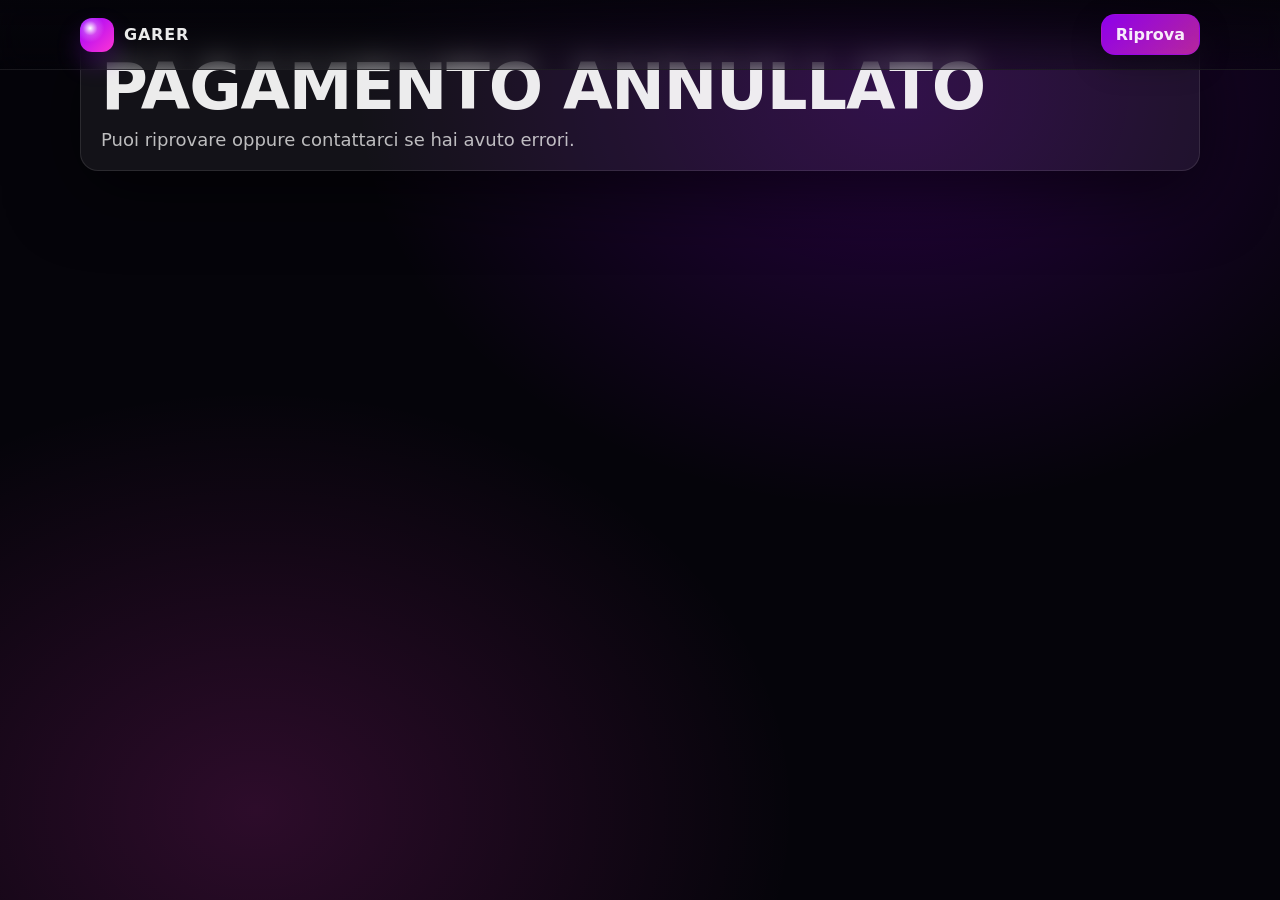
<file: cancel.html>
<!-- cancel.html -->
<!doctype html><html lang="it"><head>
<meta charset="utf-8"/><meta name="viewport" content="width=device-width,initial-scale=1"/>
<title>Pagamento annullato — GARER</title><link rel="stylesheet" href="styles.css"/></head>
<body>
<header class="nav"><div class="container nav__inner">
<a class="brand" href="index.html"><span class="brand__mark" aria-hidden="true"></span><span>GARER</span></a>
<div class="nav__cta"><a class="btn btn--primary" href="eventi.html">Riprova</a></div>
</div></header>
<main class="container" style="padding:34px 0 70px">
  <div class="card"><div class="card__pad">
    <h1 class="h1" style="margin:0 0 10px">Pagamento annullato</h1>
    <p class="lead" style="margin:0">Puoi riprovare oppure contattarci se hai avuto errori.</p>
  </div></div>
</main>
</body></html>
</file>
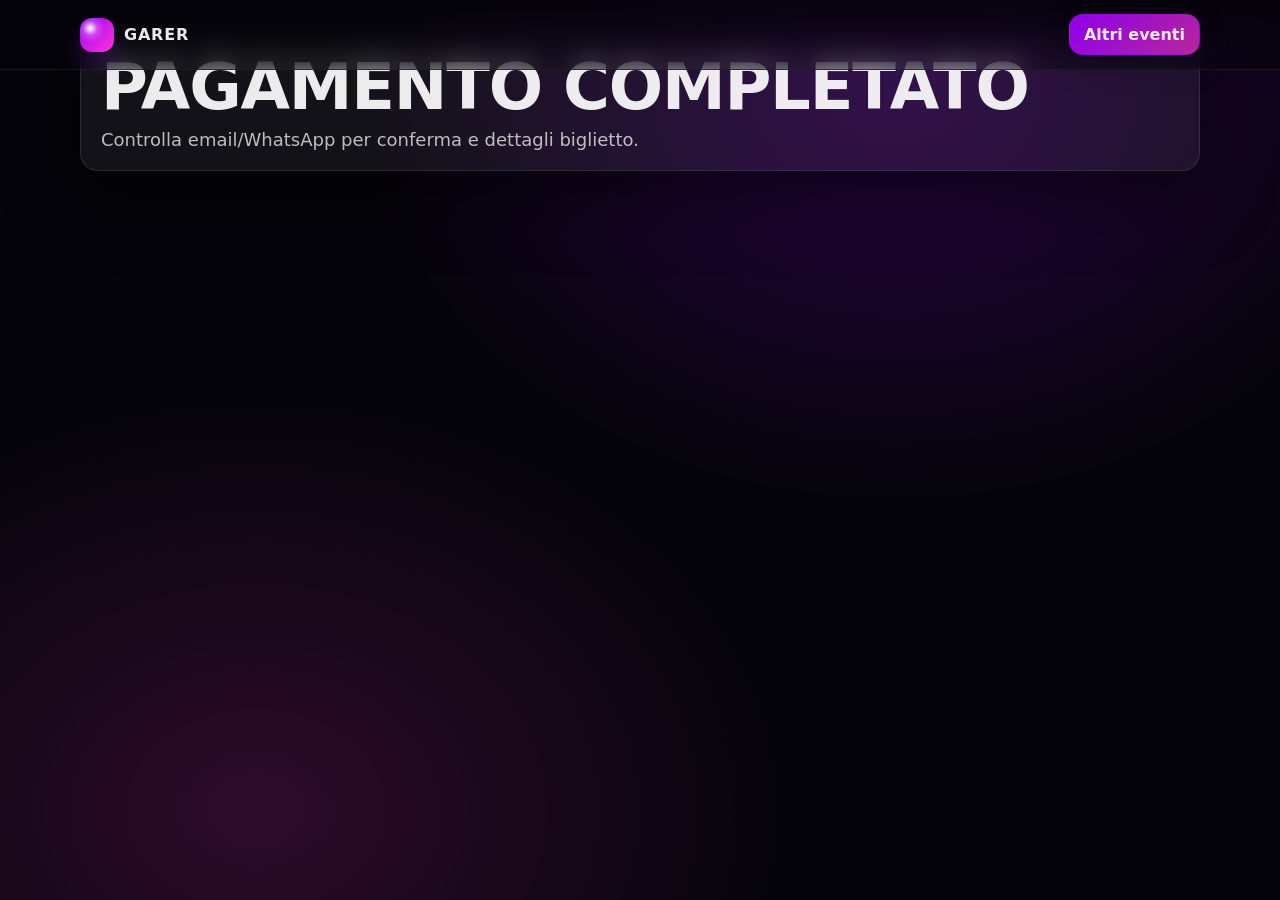
<file: success.html>
<!-- success.html -->
<!doctype html><html lang="it"><head>
<meta charset="utf-8"/><meta name="viewport" content="width=device-width,initial-scale=1"/>
<title>Pagamento completato — GARER</title><link rel="stylesheet" href="styles.css"/></head>
<body>
<header class="nav"><div class="container nav__inner">
<a class="brand" href="index.html"><span class="brand__mark" aria-hidden="true"></span><span>GARER</span></a>
<div class="nav__cta"><a class="btn btn--primary" href="eventi.html">Altri eventi</a></div>
</div></header>
<main class="container" style="padding:34px 0 70px">
  <div class="card"><div class="card__pad">
    <h1 class="h1" style="margin:0 0 10px">Pagamento completato</h1>
    <p class="lead" style="margin:0">Controlla email/WhatsApp per conferma e dettagli biglietto.</p>
  </div></div>
</main>
</body></html>
</file>
<file: styles.css>
:root{
  --bg:#05040a;
  --text:rgba(255,255,255,.92);
  --muted:rgba(255,255,255,.72);
  --panel:rgba(255,255,255,.06);
  --stroke:rgba(255,255,255,.10);

  --violet:#9b00ff;
  --violet2:#5f00ff;
  --pink:#ff35d4;

  --radius:18px;
  --shadow: 0 20px 70px rgba(0,0,0,.55);
}

*{box-sizing:border-box}
html,body{height:100%}
body{
  margin:0;
  font-family: ui-sans-serif, system-ui, -apple-system, Segoe UI, Roboto, Helvetica, Arial;
  background:
    radial-gradient(900px 700px at 70% 10%, rgba(155,0,255,.22), transparent 60%),
    radial-gradient(900px 700px at 20% 90%, rgba(255,53,212,.16), transparent 60%),
    var(--bg);
  color:var(--text);
  overflow-x:hidden;
}

a{color:inherit; text-decoration:none}
.container{width:min(1120px, 92vw); margin:0 auto}

/* NAV */
.nav{
  position:fixed; top:0; left:0; right:0; z-index:70;
  backdrop-filter: blur(14px);
  background: linear-gradient(to bottom, rgba(5,4,10,.85), rgba(5,4,10,.35));
  border-bottom:1px solid rgba(255,255,255,.08);
}
.nav__inner{display:flex; align-items:center; justify-content:space-between; padding:14px 0; gap:14px}
.brand{display:flex; align-items:center; gap:10px; font-weight:900; letter-spacing:.8px}
.brand__mark{
  width:34px; height:34px; border-radius:12px;
  background:
    radial-gradient(circle at 30% 30%, #fff, rgba(255,255,255,.2) 22%, transparent 42%),
    linear-gradient(135deg, var(--violet), var(--pink));
  box-shadow: 0 12px 25px rgba(155,0,255,.22);
}
.nav__links{display:flex; gap:14px; color:var(--muted); font-weight:700}
.nav__links a{padding:8px 10px; border-radius:12px}
.nav__links a:hover{background:rgba(255,255,255,.06); color:var(--text)}
.nav__cta{display:flex; gap:10px; align-items:center}

/* BUTTONS */
.btn{
  border:1px solid rgba(255,255,255,.10);
  background:rgba(255,255,255,.06);
  color:var(--text);
  padding:10px 14px;
  border-radius:14px;
  font-weight:900;
  cursor:pointer;
  box-shadow: 0 10px 30px rgba(0,0,0,.25);
}
.btn:hover{transform: translateY(-1px)}
.btn--primary{
  border-color: rgba(155,0,255,.35);
  background: linear-gradient(135deg, rgba(155,0,255,.92), rgba(255,53,212,.70));
}
.btn--ghost{
  background: transparent;
  border-color: rgba(255,255,255,.12);
  color: var(--muted);
}

/* TYPO */
.h1{
  font-size: clamp(42px, 5vw, 76px);
  line-height:1.0;
  margin:0 0 12px;
  letter-spacing:-1.2px;
  text-transform: uppercase;
}
.lead{color:var(--muted); font-size: clamp(16px, 1.6vw, 18px); margin:0 0 18px; max-width:60ch}
small{color:var(--muted)}
.hr{height:1px; background:rgba(255,255,255,.10); margin:14px 0}

/* CARDS */
.card{
  background: var(--panel);
  border:1px solid rgba(255,255,255,.10);
  border-radius: var(--radius);
  box-shadow: var(--shadow);
  overflow:hidden;
}
.card__pad{padding:20px}

/* TRAP VISUALS */
.noise{
  pointer-events:none;
  position:absolute; inset:0;
  background-image: url("data:image/svg+xml,%3Csvg xmlns='http://www.w3.org/2000/svg' width='160' height='160'%3E%3Cfilter id='n'%3E%3CfeTurbulence type='fractalNoise' baseFrequency='.8' numOctaves='3' stitchTiles='stitch'/%3E%3C/filter%3E%3Crect width='160' height='160' filter='url(%23n)' opacity='.18'/%3E%3C/svg%3E");
  mix-blend-mode: overlay;
  opacity:.35;
}
.bgOrb{
  position:absolute;
  width:620px; height:620px;
  border-radius:50%;
  background:
    radial-gradient(circle at 30% 30%, rgba(155,0,255,.55), transparent 60%),
    radial-gradient(circle at 70% 60%, rgba(255,53,212,.25), transparent 55%);
  filter: blur(12px);
  opacity:.75;
  animation: orb 9s ease-in-out infinite;
}
@keyframes orb{ 0%,100%{transform: translate(0,0)} 50%{transform: translate(20px, 14px)} }

/* PPT / DECK (multi-platform) */
.deck{
  height: 100svh;
  overflow-y:auto;
  scroll-snap-type: y mandatory;           /* snap [web:87] */
  scroll-behavior:smooth;
  -webkit-overflow-scrolling: touch;       /* iOS momentum */
}

.slide{
  min-height:100svh;
  scroll-snap-align:start;                 /* snap point [web:87] */
  padding:92px 0 48px;                     /* spazio nav fixed */
  position:relative;
  display:flex;
  align-items:center;
}

.slide__inner{
  width:min(1120px, 92vw);
  margin:0 auto;
  display:grid;
  grid-template-columns: 1.15fr .85fr;
  gap:18px;
  align-items:center;
}

@media (max-width: 900px){
  .slide__inner{grid-template-columns:1fr}
}

/* animazione ingresso contenuti */
.pptFX{
  opacity:0;
  transform: translateY(18px) scale(.98);
  transition: opacity .6s ease, transform .7s ease;
}
.slide.is-active .pptFX{
  opacity:1;
  transform: translateY(0) scale(1);
}

/* LOGO HERO: SEMPRE PROPORZIONATO */
/* limita davvero la dimensione del box del logo */
/* LOGO in home: più piccolo e sempre proporzionato */
.logoCard{
  display:flex;
  justify-content:center;
  align-items:center;
  padding: 18px;
}

/* il div “maggiore” (box del logo) = 15% schermo */
.heroLogoWrap{
  width: min(560px, 90vw);     /* limite orizzontale */
  height: 15svh;               /* 15% viewport (mobile safe) */
  min-height: 120px;           /* non scendere sotto questa altezza */
  max-height: 180px;           /* (opzionale) cap su desktop */
  display:flex;
  justify-content:center;
  align-items:center;
  overflow:hidden;             /* nasconde il crop del cover */
  border-radius: 18px;         /* se vuoi effetto card */
}

/* immagine che riempie tutto */
.heroLogo{ top:-40%; height:160%; object-position:center top; }




/* EVENTI: LOCANDINE */
/* griglia eventi: più aria e niente overlap */
.eventGrid{
  display:grid;
  grid-template-columns: repeat(3, minmax(0, 1fr));
  gap: 18px;                 /* aumenta spazio */
  align-items: start;
}

.card, .eventCard{ 
  min-width: 0;              /* evita overflow in grid */
}

.poster{ 
  width:100%;
  border-radius: 22px;
}
.poster img{
  width:100%;
  height:auto;               /* evita stretching verticale */
  display:block;
}


.eventCard__meta{
  display:flex; justify-content:space-between; gap:10px;
  color:var(--muted); font-weight:800; font-size:13px; margin-top:10px
}
.eventCard__title{margin:8px 0 10px; font-size:18px; letter-spacing:-.2px}
.eventCard__btn{width:100%; display:flex; justify-content:center}

/* FORM */
.field{display:flex; flex-direction:column; gap:8px; margin:12px 0}
input, select{
  padding:12px 12px;
  border-radius:14px;
  border:1px solid rgba(255,255,255,.12);
  background: rgba(0,0,0,.25);
  color: var(--text);
  outline:none;
}

/* TICKET BOX */
.ticketBox{ position:sticky; top:92px; }
@media (max-width: 900px){
  .ticketBox{position:fixed; left:0; right:0; bottom:0; top:auto; z-index:80}
  .ticketBox .card{border-radius:18px 18px 0 0}
}

/* FOOTER */
.footer{
  padding:26px 0 40px;
  border-top:1px solid rgba(255,255,255,.08);
  color:var(--muted);
}
/* nascondi link top su mobile e usa burger */
@media (max-width: 900px){
  .nav__links{display:none}
}

.burger{
  position: fixed;
  top: 14px;
  right: 14px;
  z-index: 90;
  width: 46px; height: 46px;
  border-radius: 14px;
  border:1px solid rgba(255,255,255,.12);
  background: rgba(0,0,0,.28);
  backdrop-filter: blur(10px);
  display:none;
}
.burger span{
  display:block;
  width:20px; height:2px;
  background: rgba(255,255,255,.9);
  margin:6px auto;
  border-radius:99px;
}
@media (max-width: 900px){ .burger{display:block} }

.drawer{
  position: fixed;
  top: 0; right: 0;
  height: 100svh;
  width: min(320px, 86vw);
  padding: 90px 18px 18px;
  background: rgba(10,8,18,.92);
  border-left:1px solid rgba(255,255,255,.10);
  backdrop-filter: blur(14px);
  transform: translateX(105%);
  transition: transform .28s ease;
  z-index: 95;
  display:flex;
  flex-direction:column;
  gap:10px;
}
@media (max-width: 900px){
  .nav__cta{ display:none; }   /* il CTA resta solo nel menu laterale */
  .burger{ display:block; }
}

.drawer a{
  padding: 12px 12px;
  border-radius: 14px;
  background: rgba(255,255,255,.06);
  border:1px solid rgba(255,255,255,.10);
  font-weight:900;
}
.drawer__cta{
  margin-top:auto;
  background: linear-gradient(135deg, rgba(155,0,255,.92), rgba(255,53,212,.70));
  border-color: rgba(155,0,255,.35);
}
.backdrop{
  position: fixed;
  inset:0;
  background: rgba(0,0,0,.55);
  opacity:0;
  pointer-events:none;
  transition: opacity .25s ease;
  z-index: 94;
}

body.drawerOpen .drawer{ transform: translateX(0); }
body.drawerOpen .backdrop{ opacity:1; pointer-events:auto; }
/* Nasconde scrollbar ma mantiene lo scroll */
.noScrollbars{
  scrollbar-width: none;          /* Firefox [web:181] */
  -ms-overflow-style: none;       /* vecchi Edge/IE */
}
.noScrollbars::-webkit-scrollbar{
  display: none;                  /* Chrome/Safari [web:179] */
}

/* applico alla deck e a body/html */
html, body{
  overflow-x: hidden;
}
.deck{
  overflow-y: auto;
}
@media (max-width: 900px){
  .slide{ padding: 78px 0 28px; }          /* meno padding verticale */
  .h1{ font-size: 44px; }                 /* titolo più gestibile */
  .lead{ margin-bottom: 12px; }

  /* il box grande a destra occupa troppo: lo rimpiccioliamo */
  .logoCard{ padding: 12px; }
  .heroLogoWrap{
    height: 18svh;                         /* invece di 15% fisso enorme */
    min-height: 90px;
    max-height: 140px;
  }
}
body{ overflow-x:hidden; }
.slide__inner{ min-width: 0; }
/* wrapper a due colonne DENTRO .slide__inner (non cambiare slide__inner) */
.heroLayout{
  display: grid;
  grid-template-columns: 1.15fr .85fr; /* come la tua slide__inner */
  gap: 18px;
  align-items: stretch;
  min-width: 0;
}
@media (max-width: 900px){ .heroLayout{ grid-template-columns: 1fr; } }

/* COLLAGE: riempie tutto il lato destro della slide__inner */
.sideCollage{
  height: 520px;              /* altezza fissa del box */
  width: 100%;
  overflow: hidden;
  padding: 12px;
  min-width: 0;               /* evita overflow da grid */

  display: grid;
  gap: 10px;
  grid-template-columns: repeat(2, 1fr);  /* 2 colonne fisse */
  grid-auto-flow: row;
  grid-auto-rows: var(--rowH, 1fr);       /* verrà calcolato da JS */
}

.sideCollage img{
  width: 100%;
  height: 100%;
  display: block;
  object-fit: cover;          /* riempie senza deformare */
  border-radius: 14px;
}

/* Mobile: collage va sotto */
@media (max-width: 900px){
  .sideCollage{ 
    height: 420px;            /* un po' più basso su mobile */
  }
}
.sideCollage a { text-decoration: none; color: inherit; }
.faq{
  display:grid;
  gap:10px;
}

.faq details{
  background: rgba(255,255,255,.06);
  border: 1px solid rgba(255,255,255,.10);
  border-radius: 16px;
  overflow:hidden;
}

.faq summary{
  cursor: pointer;
  padding: 14px 14px;
  font-weight: 900;
  color: var(--text);
  display:flex;
  align-items:center;
  justify-content:space-between;
  gap:12px;
  list-style: none; /* alcuni browser */
}

.faq summary::-webkit-details-marker{ display:none; }

.faq summary::after{
  content:"+";
  width: 34px;
  height: 34px;
  border-radius: 12px;
  display:grid;
  place-items:center;
  background: linear-gradient(135deg, rgba(155,0,255,.75), rgba(255,53,212,.55));
  border: 1px solid rgba(255,255,255,.12);
  box-shadow: 0 10px 25px rgba(155,0,255,.15);
  flex: 0 0 auto;
}

.faq details[open] summary::after{ content:"–"; }

.faq .faq__a{
  padding: 0 14px 14px;
  color: var(--muted);
  line-height: 1.45;
}
</file>
